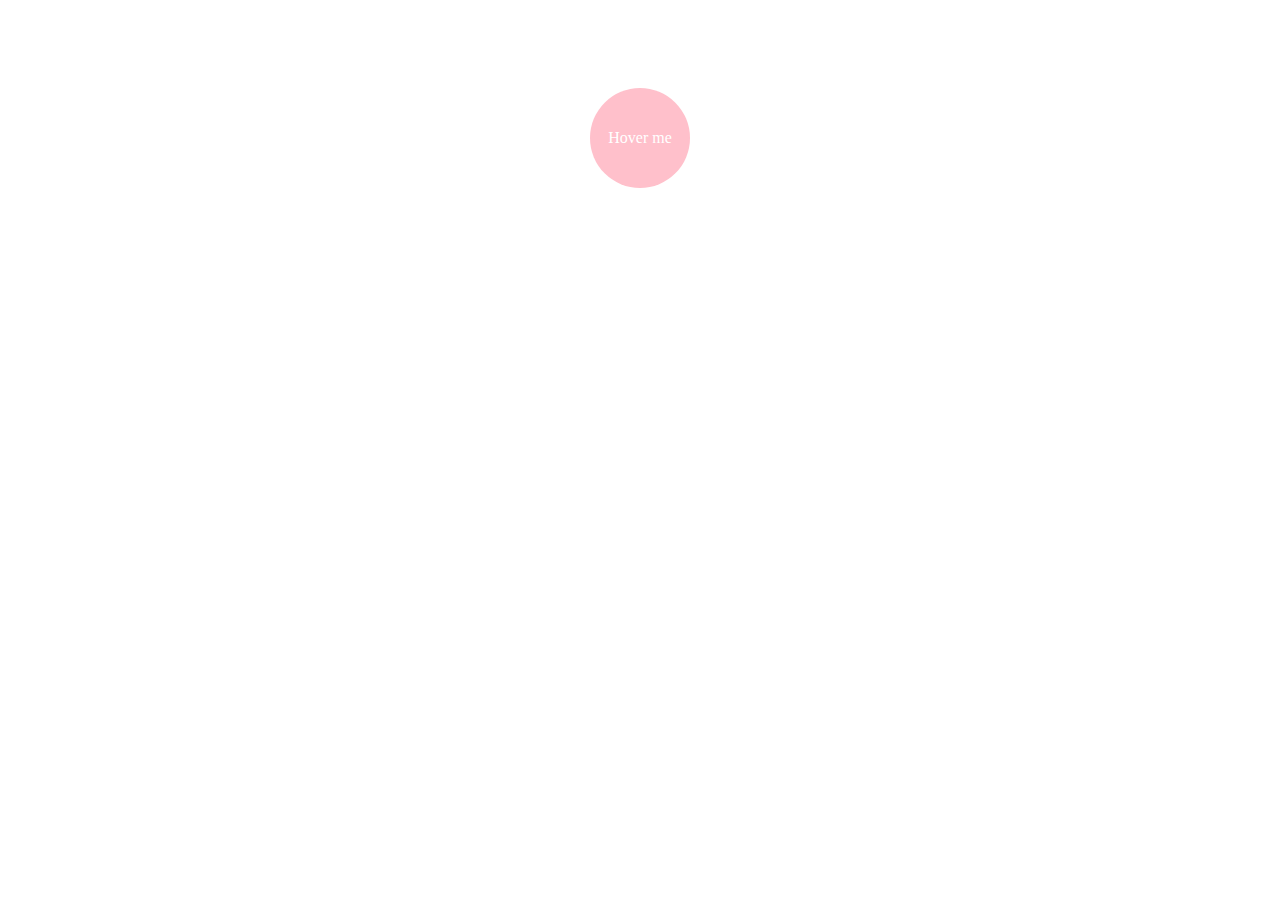
<file: 03 - Transtions/index.html>
<!DOCTYPE html>
<html lang="en">

<head>
    <meta charset="UTF-8">
    <title>Document</title>
    <link rel="stylesheet" href="style.css">
</head>

<body>
   <div class="wrapper">
      <div class="circle">Hover me</div>
   </div>
</body>

</html>
</file>
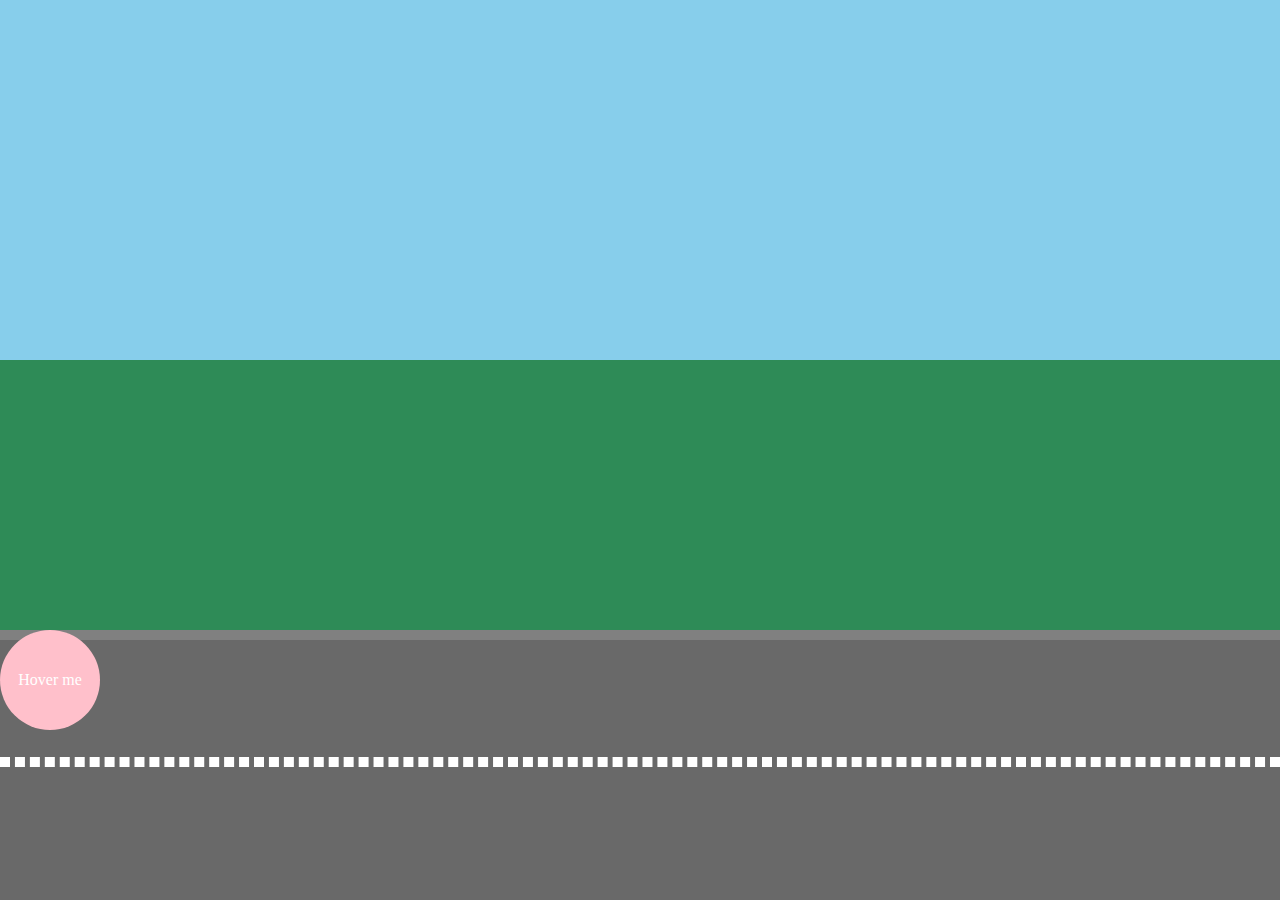
<file: 04 - Keyframes/index.html>
<!DOCTYPE html>
<html lang="en">

<head>
    <meta charset="UTF-8">
    <title>Document</title>
    <link rel="stylesheet" href="style.css">
</head>

<body>
   <div class="sky"></div>
   <div class="grass"></div>
   <div class="road">
      <div class="lines"></div>
      <div class="circle">Hover me</div>
   </div>
</body>

</html>
</file>
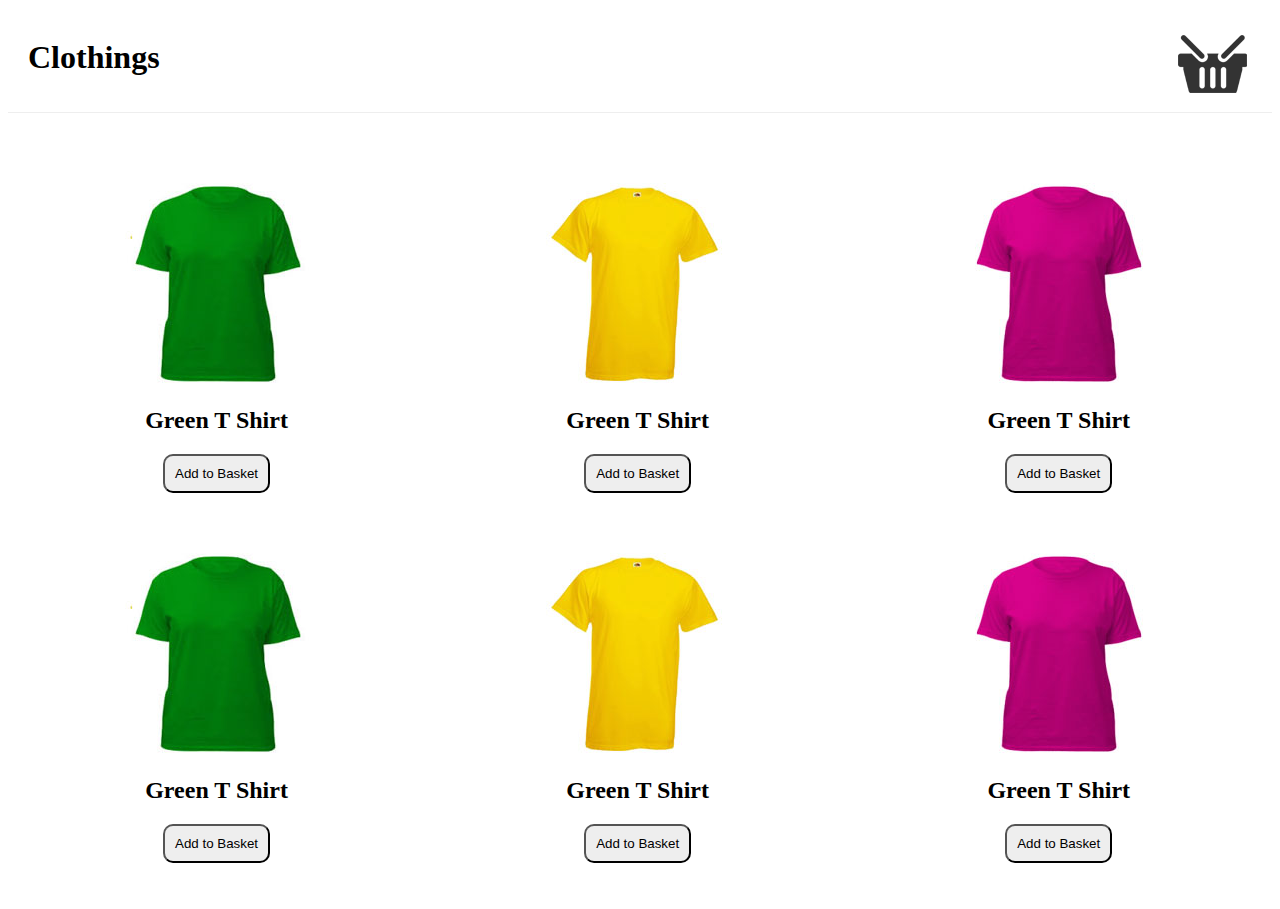
<file: 12 - Shopping Cart/index.html>
<!DOCTYPE html>
<html lang="en">

<head>
    <meta charset="UTF-8">
    <title>Document</title>
    <link rel="stylesheet" href="style.css">
    <script src="jquery-3.2.1.min.js"></script>
</head>

<body class="basket">
   <header>
      <h1>Clothings</h1>
      <div class="basket-icon"><img src="img/basket.png" alt=""></div>
   </header>
   <ul class="products">
      
        <li>
         <img src="img/t-1.jpg" alt="">
         <h2>Green T Shirt</h2>
         <button>Add to Basket</button>
      </li>
      
      <li>
         <img src="img/t-2.jpg" alt="">
         <h2>Green T Shirt</h2>
         <button>Add to Basket</button>
      </li>
      
      <li>
         <img src="img/t-3.jpg" alt="">
         <h2>Green T Shirt</h2>
         <button>Add to Basket</button>
      </li>
      
      <li>
         <img src="img/t-1.jpg" alt="">
         <h2>Green T Shirt</h2>
         <button>Add to Basket</button>
      </li>
      
      <li>
         <img src="img/t-2.jpg" alt="">
         <h2>Green T Shirt</h2>
         <button>Add to Basket</button>
      </li>
      
      <li>
         <img src="img/t-3.jpg" alt="">
         <h2>Green T Shirt</h2>
         <button>Add to Basket</button>
      </li>
      
   </ul>
   
   <script>
      $("button").on("click", function(){
         var p = $(this).siblings("img").position();
         
         $(this).closest("li")
         .find("img")
         .clone()
         .css('top', p.top)
         .css('left', p.left)
         .addClass("zoom")
         .appendTo("body");
         
         $('.basket-icon').addClass("zoom-basket");
         
         setTimeout(function(){
            $(".zoom").remove();
         }, 1000);
         
         setTimeout(function(){
            $(".basket-icon").removeClass("zoom-basket");
         }, 1000);
         
      });
   </script>
</body>

</html>
</file>
<file: 03 - Transtions/style.css>
body {
   background: white;
   text-align: center;
}

.wrapper {
   width: 100%;
   padding: 20px;
   box-sizing: border-box;
}

.circle {
   width: 100px;
   padding: 50px 0;
   line-height: 0;
   margin: 60px auto;
   background: pink;
   color: white;
   border-radius: 50%;
   cursor: pointer;
   transition: 1s;
}

.circle:hover {
   background: salmon;
   transform: rotate(360deg);
}
</file>
<file: 04 - Keyframes/style.css>
html, body {
   height: 100%;
   width: 100%;
   overflow: hidden;
   margin: 0;
}

.sky, .road, .grass{
   position: relative;
}

.sky {
   height: 40%;
   background: skyblue;
}

.grass {
   height: 30%;
   background: seagreen;
}

.road {
   height: 30%;
   background: dimgrey;
   box-sizing: border-box;
   border-top: 10px solid grey;
   width: 100%;
}

.lines{
   box-sizing: border-box;
   border: 5px dashed #fff;
   height: 0px;
   width: 100%;
   position: absolute;
   top: 45%;
}



.circle {
   position: absolute;
   top: -10px;
   left: 0;
   
   width: 100px;
   padding: 50px 0;
   line-height: 0;
   background: pink;
   color: white;
   border-radius: 50%;
   cursor: pointer;
   transition: 1s;
   text-align: center;
   
   animation-name: move;
   animation-duration: 4s;
   animation-fill-mode: both;
   animation-iteration-count: infinite;
   animation-timing-function: linear;
}

.circle:hover {
   background: salmon;
   transform: rotate(360deg);
}

@keyframes move {
   from{
      transform: translateX(-100px) rotate(0deg);
   }
   to{
      transform: translateX(700px) rotate(720deg);
   }
}
</file>
<file: 12 - Shopping Cart/style.css>
header {
   padding: 10px 20px;
   border-bottom: 1px solid #eee;
   background: #fff;
}

header:after {
   content: "";
   display: block;
   clear: both;
}

.basket ul {
   padding: 0;
   margin-top: 40px;
}

.basket li {
   list-style-type: none;
   display: inline-block;
   width: 30%;
   margin: 30px 1.5%;
   text-align: center;
}

.basket button {
   border-radius: 10px;
   cursor: pointer;
   background: #eee;
   padding: 10px;
}

.basket header div {
   float: right;
   position: relative;
   z-index: 1;
}

.basket header h1 {
   float: left;
}

/*BASKET ANIMATION*/
.zoom {
   position: absolute;
   opacity: 1;
   
   animation: zoom 1s ease forwards;
}

@keyframes zoom {
   0%{opacity: 0; transform: scale(0.5);}
   50%{opacity: 1; transform: scale(2);}
   100%{opacity: 0; left: 80%; top: 0px; transform: scale(0.5);}
}

.zoom-basket {
   animation: zoom-basket 0.5s 0.65s ease forwards;
}

@keyframes zoom-basket{
   0%{transform: scale(1)}
   50%{transform: scale(2)}
   100%{transform: scale(1)}
}
</file>
